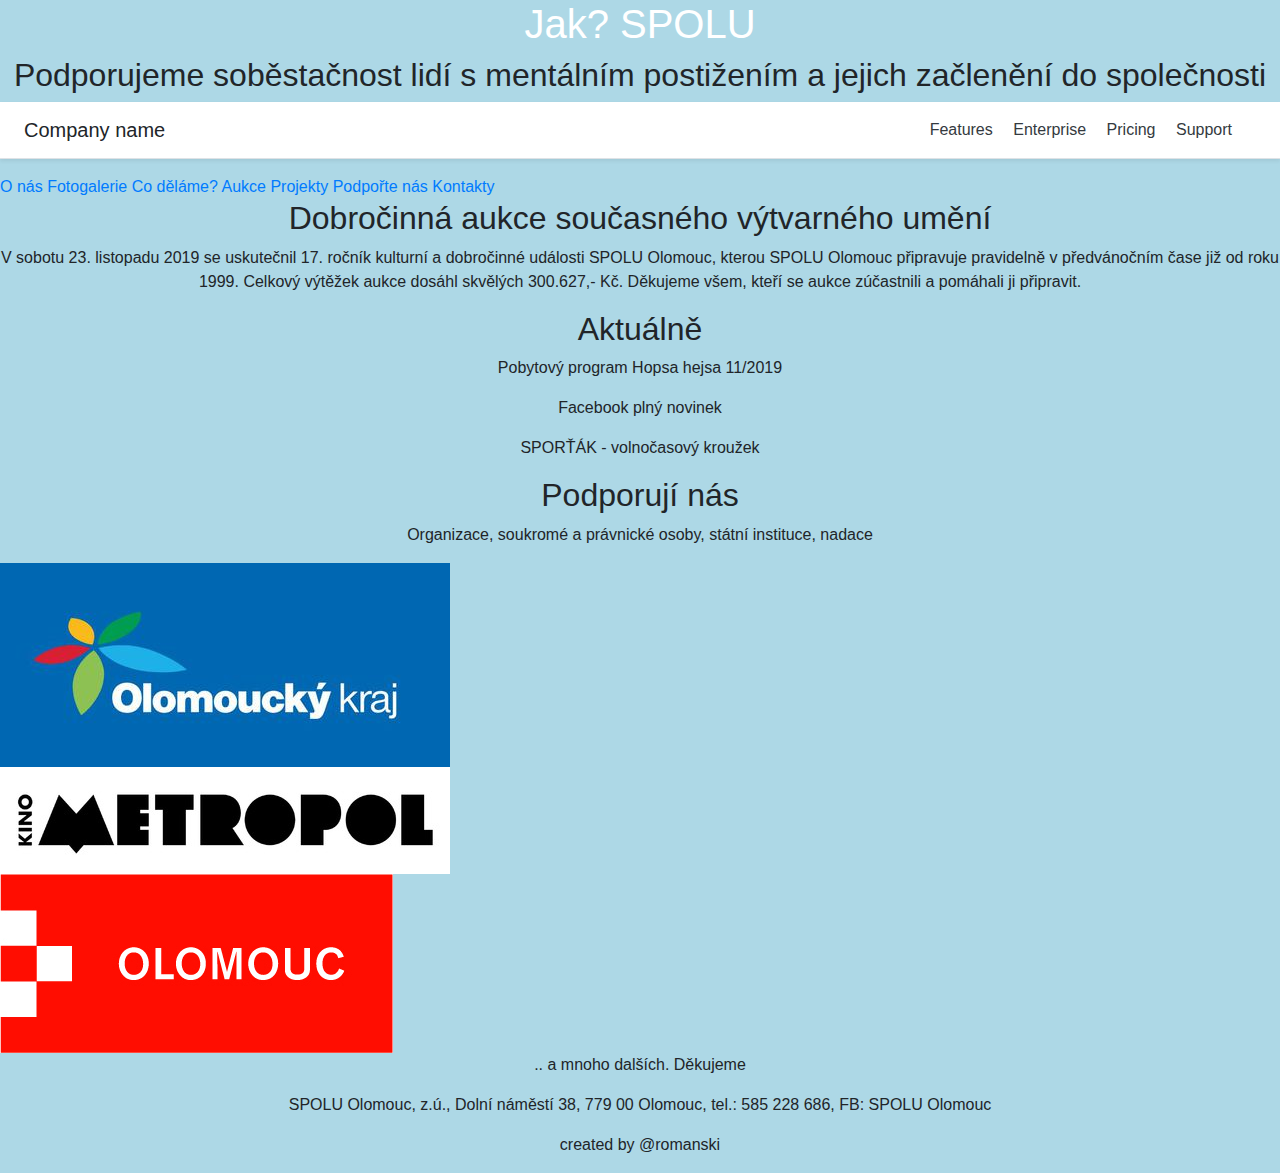
<file: index.html>
<!DOCTYPE html>
<html>
    <head>
        <title>Spolu Olomouc</title>
        <link rel="stylesheet" href="https://stackpath.bootstrapcdn.com/bootstrap/4.4.1/css/bootstrap.min.css" integrity="sha384-Vkoo8x4CGsO3+Hhxv8T/Q5PaXtkKtu6ug5TOeNV6gBiFeWPGFN9MuhOf23Q9Ifjh" crossorigin="anonymous">
        <meta name="viewport" content="width=device-width, initial-scale=1, shrink-to-fit=no">
        <link rel="stylesheet" href="styles.css">
    </head>
    <body>
    <div id="header">
        <h1>Jak? SPOLU</h1>
        <h2>Podporujeme soběstačnost lidí s mentálním postižením a jejich začlenění do společnosti</h2>
      </div>

    <div class="d-flex flex-column flex-md-row align-items-center p-3 px-md-4 mb-3 bg-white border-bottom shadow-sm">
      <h5 class="my-0 mr-md-auto font-weight-normal">Company name</h5>
      <nav class="my-2 my-md-0 mr-md-3">
        <a class="p-2 text-dark" href="#">Features</a>
        <a class="p-2 text-dark" href="#">Enterprise</a>
        <a class="p-2 text-dark" href="#">Pricing</a>
        <a class="p-2 text-dark" href="#">Support</a>
      </nav>

</div>
        <a href="aboutus.html">O nás</a>
        <a href="gallery.html">Fotogalerie</a>
        <a href="codelame.html">Co děláme?</a>
        <a href="aukce.html">Aukce</a>
        <a href="projects.html">Projekty</a>
        <a href="support.html">Podpořte nás</a>
        <a href="contacts.html">Kontakty</a>
      </div>

    <div class="news">
      <h2>Dobročinná aukce současného výtvarného umění</h2>
      <p>V sobotu 23. listopadu 2019 se uskutečnil 17. ročník kulturní a dobročinné události SPOLU Olomouc, kterou SPOLU Olomouc připravuje pravidelně v předvánočním čase již od roku 1999. Celkový výtěžek aukce dosáhl skvělých 300.627,- Kč. Děkujeme všem, kteří se aukce zúčastnili a pomáhali ji připravit.</p>
      </div>
    <div class="aktuality">
        <h2>Aktuálně</h2>
        <p>Pobytový program Hopsa hejsa 11/2019</p>
        <p>Facebook plný novinek</p>
        <p>SPORŤÁK - volnočasový kroužek</p>
      </div>
    <div class="support">
      <h2>Podporují nás</h2>
      <p>Organizace, soukromé a právnické osoby, státní instituce, nadace</p>
      <div class="partners">
          <div><img src="img/ol_kraj.jpg"</div>
          <div><img src="img/metropol.jpg"</div>
          <div><img src="img/logo_olomouc.jpg"</div>
        </div>
      <p>.. a mnoho dalších. Děkujeme</p>
      </div>

    <div class="footer">
      <p>SPOLU Olomouc, z.ú., Dolní náměstí 38, 779 00 Olomouc, tel.: 585 228 686, FB: SPOLU Olomouc</p>
      <p>created by @romanski</p>
      </div>
    </body>
</html>
</file>
<file: styles.css>
body {
background-color: lightblue;
}

h1 {
  text-align: center;
  color: white
  }
h2 {
  text-align: center;
  font: arial;
  size: 12
}
p {
  text-align: center;
  size: 10
  font: arial
  }
.container
{
  align-items
  font-size: 24
}
</file>
